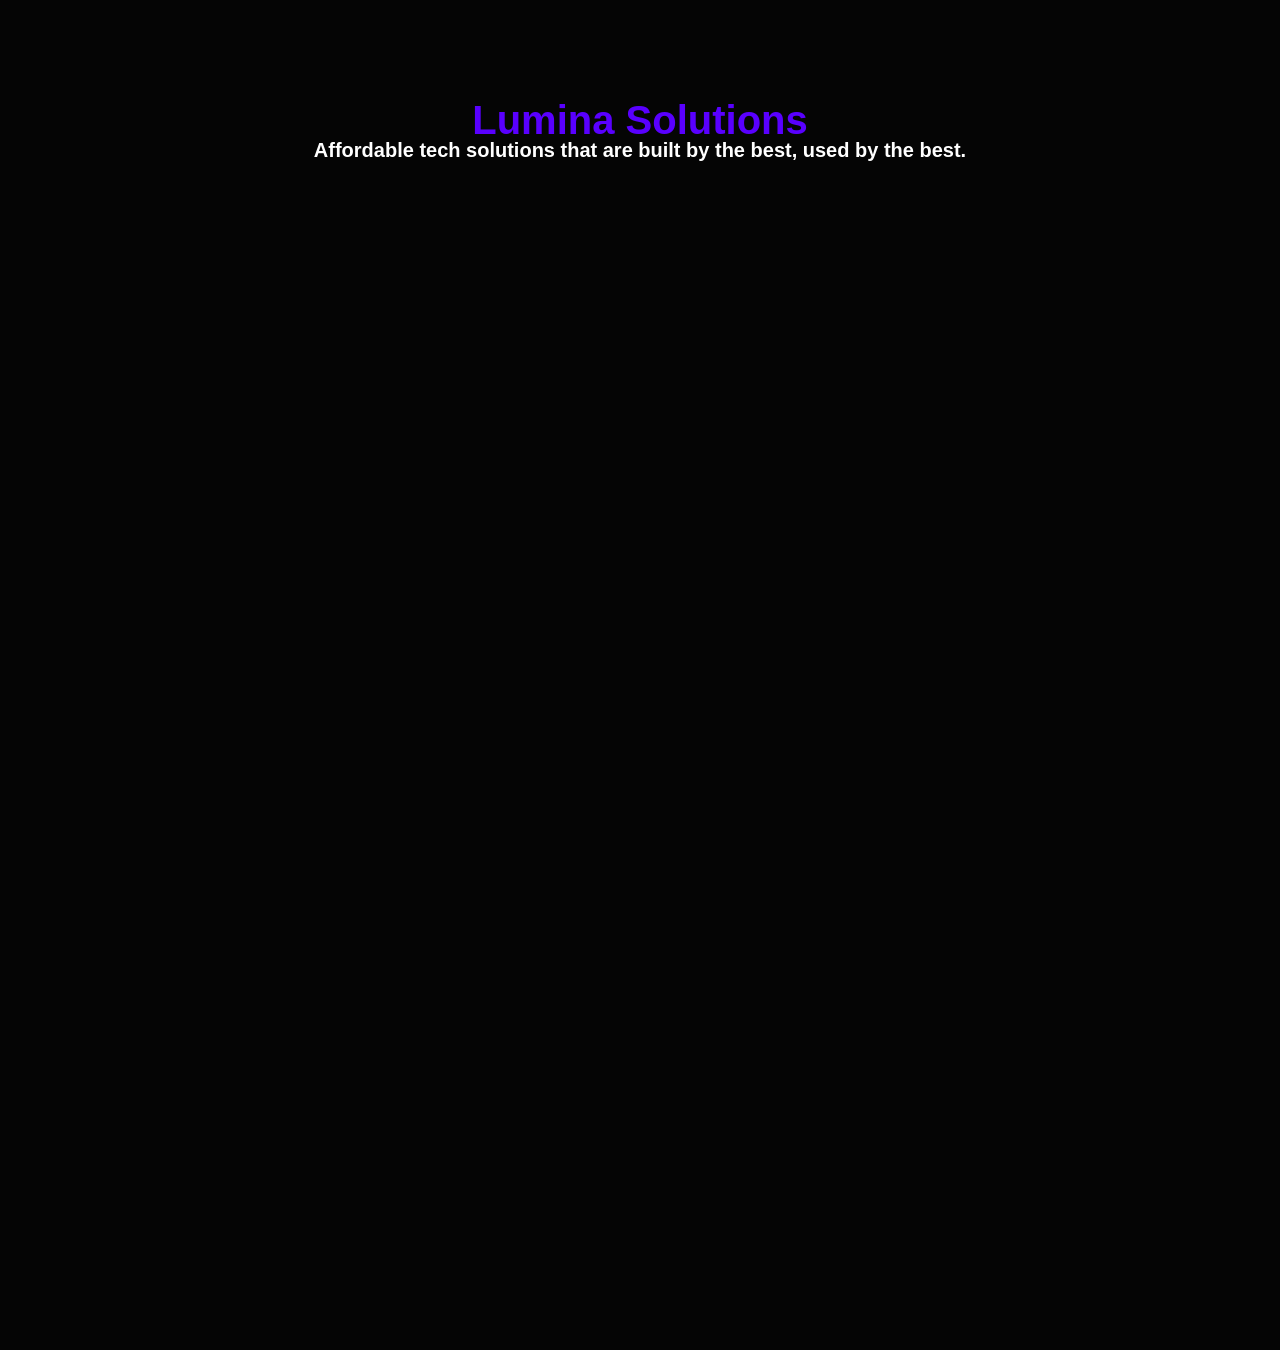
<file: index.html>
<!DOCTYPE html>
<html lang="en">
<head>
    <meta charset="UTF-8">
    <meta name="viewport" content="width=device-width, initial-scale=1.0">
    <link rel="stylesheet" href="reset.css">
    <link rel="stylesheet" href="style.css">
    <title>WEBSITE</title>
</head>
<body>
    <div class="page-container">
        <div class="main-container content-container">
            <div class="text-container">
                <p class="main-title"> <span class="text-accent">Lumina</span> Solutions</p>
                <p class="title-description">Affordable tech solutions that are built by the best, used by the best.</p>
            </div>
            
        </div>
        <div class="products-container content-container">

        </div>
        <div class="support-container content-container">

        </div>
    </div>
</body>
</html>
</file>
<file: style.css>
:root{
    --web-background: rgb(5, 5, 5);
    --web-background-sec: rgb(12,12,12);

    --text-primary: rgb(255, 255, 255);
    --text-accent: rgb(89, 0, 255);

    /*  --text-accent: rgb(89, 0, 255);*/ 
    --text-green: rgb(0, 250, 21);

    --rsg-primary: rgb(255, 171, 0);
    --rsg-background: rgb(255, 171, 0, 0.1);

    --disc-primary: rgb(88, 101, 242);
    --disc-background: rgb(88, 101, 242, 0.1);

    --steam-primary: rgb(102, 192, 244);
    --steam-background: rgb(102, 192, 244, 0.1);
}   

html{
    font-family: Arial, Helvetica, sans-serif;
    font-size: 10px;
}

body{
    background-color: var(--web-background);

    color: var(--text-primary);
}

.page-container {
    min-height: 100vh;
    width: 100%;
    /* background-color: rgba(0, 0, 255, 0.068);*/ 
}


.content-container{
    width: 80%;
    max-width: 1000px;
    margin: 0 auto;
    
    box-sizing: border-box;
}


.main-container{
    min-height: 100vh;
    
    overflow: auto;
}

.products-container{
    min-height: 50vh;
    
}

.text-container{
    
    text-align: center;
}

.main-title{
    font-size: clamp(2rem, 6vw, 4rem);
    font-weight: bold;

    padding-top: 100px;
    color: var(--text-accent);
}

.text-accent{
    color: var(--text-accent);
}

.title-description{
    font-weight: bold;
    font-size: clamp(1.2rem, 3vw, 2rem);

    padding-bottom: 50px;
}
</file>
